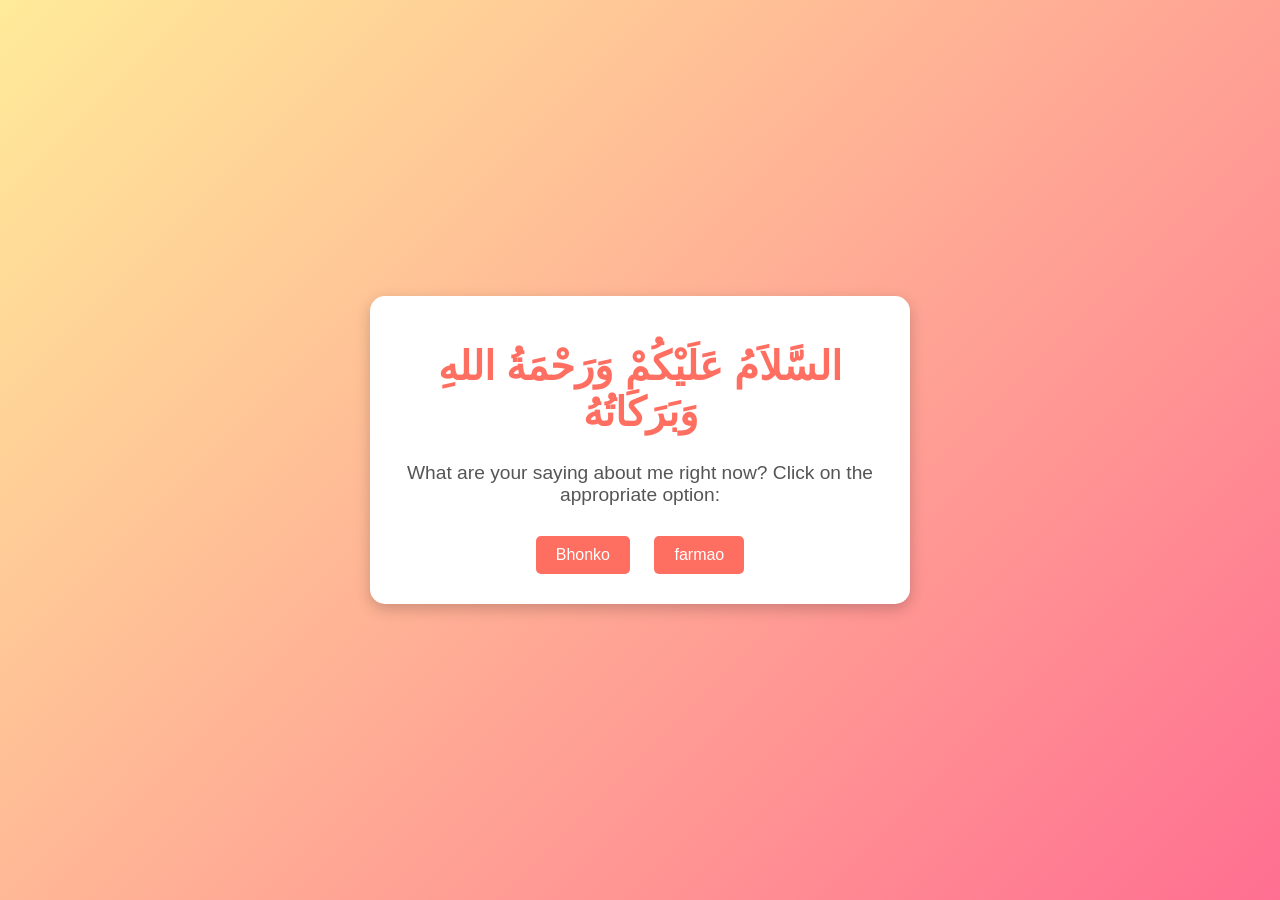
<file: index.html>
<!DOCTYPE html>
<html lang="en">
<head>
    <meta charset="UTF-8">
    <meta name="viewport" content="width=device-width, initial-scale=1.0">
    <title>Happy birthday Neena</title>
    <style>
        body {
            margin: 0;
            padding: 0;
            font-family: 'Comic Sans MS', cursive, sans-serif;
            background: linear-gradient(135deg, #ffeb99, #ff6f91);
            color: #333;
            display: flex;
            justify-content: center;
            align-items: center;
            height: 100vh;
            overflow: hidden;
        }
        .container {
            text-align: center;
            padding: 20px;
            background: white;
            border-radius: 15px;
            box-shadow: 0 5px 15px rgba(0, 0, 0, 0.2);
            width: 80%;
            max-width: 500px;
        }
        .container h1 {
            font-size: 2.5em;
            color: #ff6f61;
        }
        .container p {
            font-size: 1.2em;
            color: #555;
            margin: 20px 0;
        }
        .button {
            background: #ff6f61;
            color: white;
            border: none;
            padding: 10px 20px;
            font-size: 1em;
            border-radius: 5px;
            cursor: pointer;
            margin: 10px;
            transition: all 0.3s ease-in-out;
        }
        .button:hover {
            background: #ff3d3d;
        }
        .hidden {
            display: none;
        }
    </style>
</head>
<body>
    <div class="container">
        <!-- Page 1 -->
        <div id="page1">
            <h1>السَّلاَمُ عَلَيْكُمْ وَرَحْمَةُ اللهِ وَبَرَكَاتُهُ </h1>
            <p>What are your saying about me right now? Click on the appropriate option:</p>
            <button class="button" onclick="showPage('page2')">Bhonko</button>
            <button class="button" onclick="showPage('page3')">farmao</button>
        </div>

        <!-- Page 2 -->
        <div id="page2" class="hidden">
            <h1>You have selected "bhonko", How rude☹️☹️☹️</h1>
            <p>ab agay jao. next pay click kro ab <br> (bhonko bolti hai mere ko mere ko bura lga ray)</p>
            <button class="button" onclick="showPage('page1')">Back</button>
            <button class="button" onclick="showPage('page4')">Next</button>
        </div>

        <!-- Page 3 -->
        <div id="page3" class="hidden">
            <h1>dekha abhi bhi bhonko hi select kia hai😔😔😔😔</h1>
            <button class="button" onclick="showPage('page1')">Back</button>
            <button class="button" onclick="showPage('page4')">Next</button>
        </div>

        <!-- Page 4 -->
        <div id="page4" class="hidden">
            <h1>rukk rukk rukk!!!</h1>
            <h1>aaj tu teri birthday hai</h1>
            <p>A very happy birthday to you buddy. You are a great human being. Have a great year ahead filled with lottt of happiness.Although i had small group of friends around me but believe me you are the best among all. Thanks for being friend yara</p>
            <button class="button" onclick="showPage('page1')">Back</button>
            <button class="button" onclick="redirectToPage3()">Next</button>
        </div>
    </div>

    <script>
        function showPage(pageId) {
            // Hide all pages
            document.querySelectorAll('.container > div').forEach(page => {
                page.classList.add('hidden');
            });
            // Show the selected page
            document.getElementById(pageId).classList.remove('hidden');
        }

        function redirectToPage3() {
            // Redirect to page3.html
            window.location.href = 'page3.html';
        }
    </script>
</body>
</html>
</file>
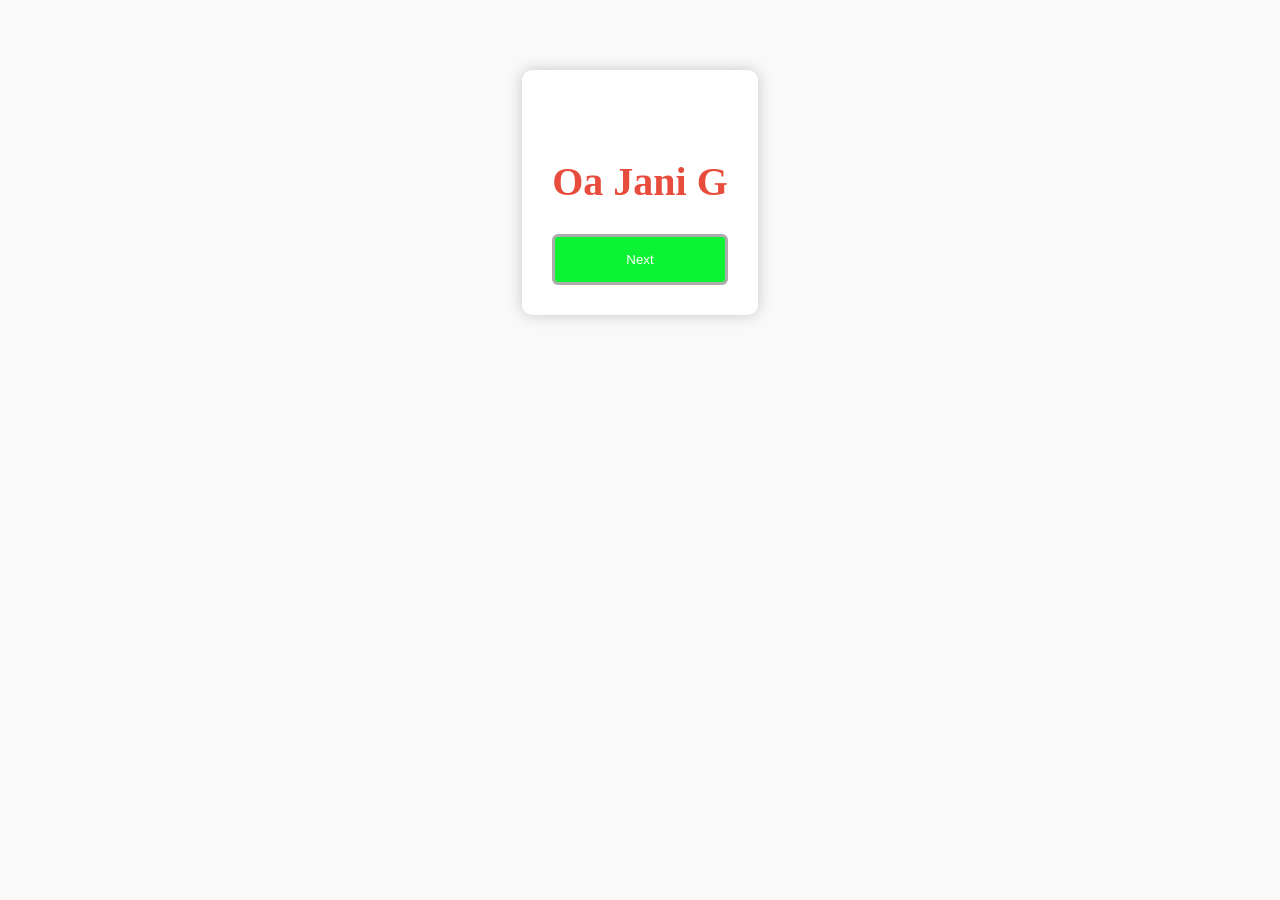
<file: BD1.html>
<!DOCTYPE html>
<html lang="en">
<head>
    <meta charset="UTF-8">
    <meta name="viewport" content="width=device-width, initial-scale=1.0">
    <title>Page 1</title>
    <link rel="stylesheet" href="appre.css">    
    <style>
        body {
            font-family: 'Georgia', serif;
            background-color: #f9f9f9;
            color: #333;
            text-align: center;
            padding: 20px;
            margin: 0;
        }

        h1 {
            color: #e74c3c;
        }

        .fancy-lines {
            font-size: 20px;
            font-weight: bold;
            margin-bottom: 20px;
            line-height: 1.6;
        }
        

        .appreciation-box {
            background-color: #fff;
            padding: 30px;
            border-radius: 10px;
            box-shadow: 0 0 15px rgba(0, 0, 0, 0.2);
            max-width: 600px;
            margin: 50px auto;
        }

        .signature {
            font-style: italic;
            color: #3498db;
        }
    </style>
</head>
<body>

    <div class="appreciation-box">
        <div class="fancy-lines">
            <h1> Oa Jani G</h1>
            
        </div>
        
        <form action="BD2.html" method="get">
            <input type="submit" value="Next">
    </div>

</body>
</html>
</file>
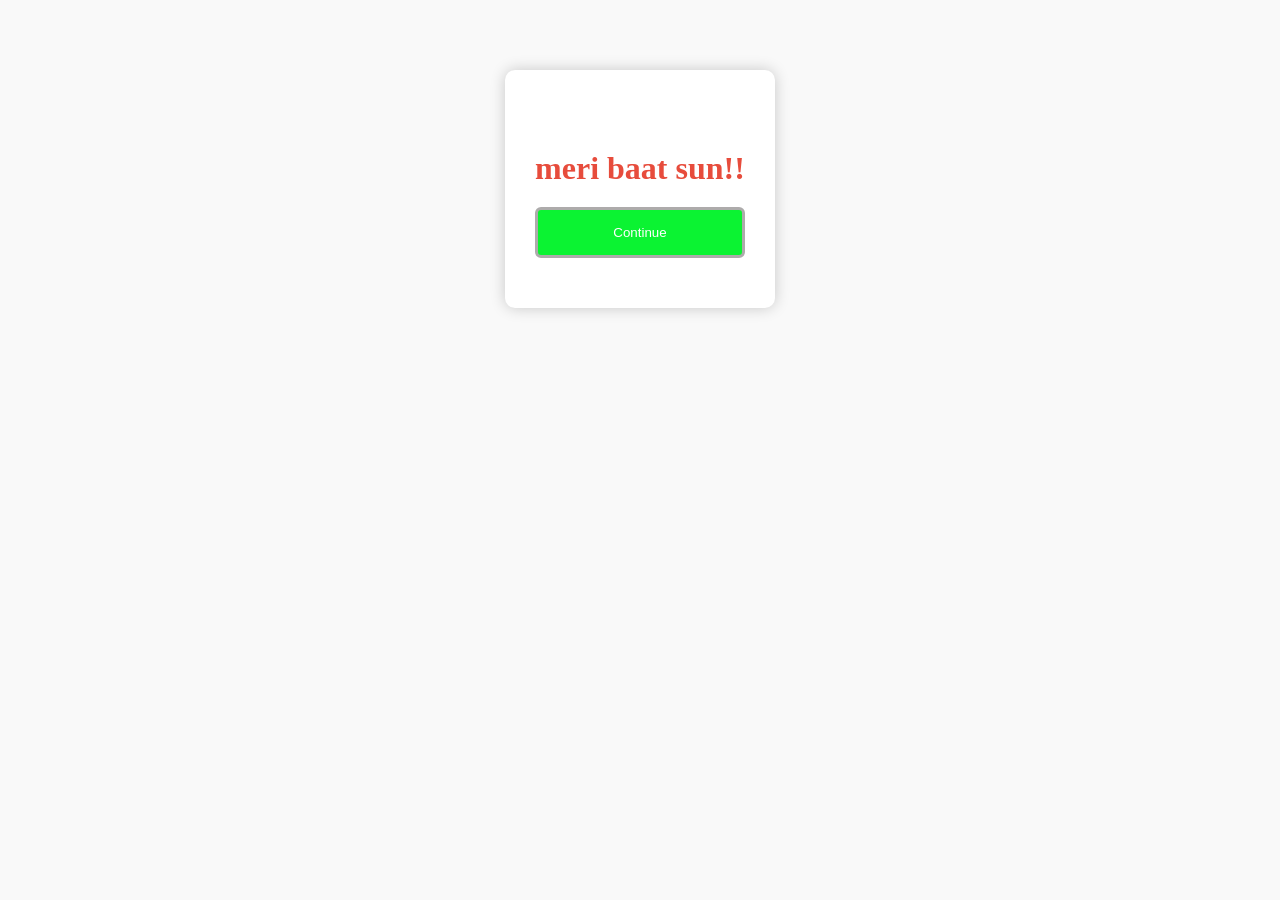
<file: BD2.html>
<!DOCTYPE html>
<html lang="en">
<head>
    <meta charset="UTF-8">
    <meta name="viewport" content="width=device-width, initial-scale=1.0">
    <title>Page 2</title>
    <link rel="stylesheet" href="appre.css">    
    <style>
        body {
            font-family: 'Georgia', serif;
            background-color: #f9f9f9;
            color: #333;
            text-align: center;
            padding: 20px;
            margin: 0;
        }

        h1 {
            color: #e74c3c;
        }

        .fancy-lines {
            font-size: 20px;
            font-weight: bold;
            margin-bottom: 20px;
            line-height: 1.6;
        }
        

        .appreciation-box {
            background-color: #fff;
            padding: 30px;
            border-radius: 10px;
            box-shadow: 0 0 15px rgba(0, 0, 0, 0.2);
            max-width: 600px;
            margin: 50px auto;
        }

        .signature {
            font-style: italic;
            color: #3498db;
        }
    </style>
</head>
<body>

    <div class="appreciation-box">
        <h1>meri baat sun!!</h1>
        <div class="fancy-lines">
        <p class="signature">
        </p>
        <form action="bd3.html" method="get">
            <input type="submit" value="Continue">
    </div>

</body>
</html>
</file>
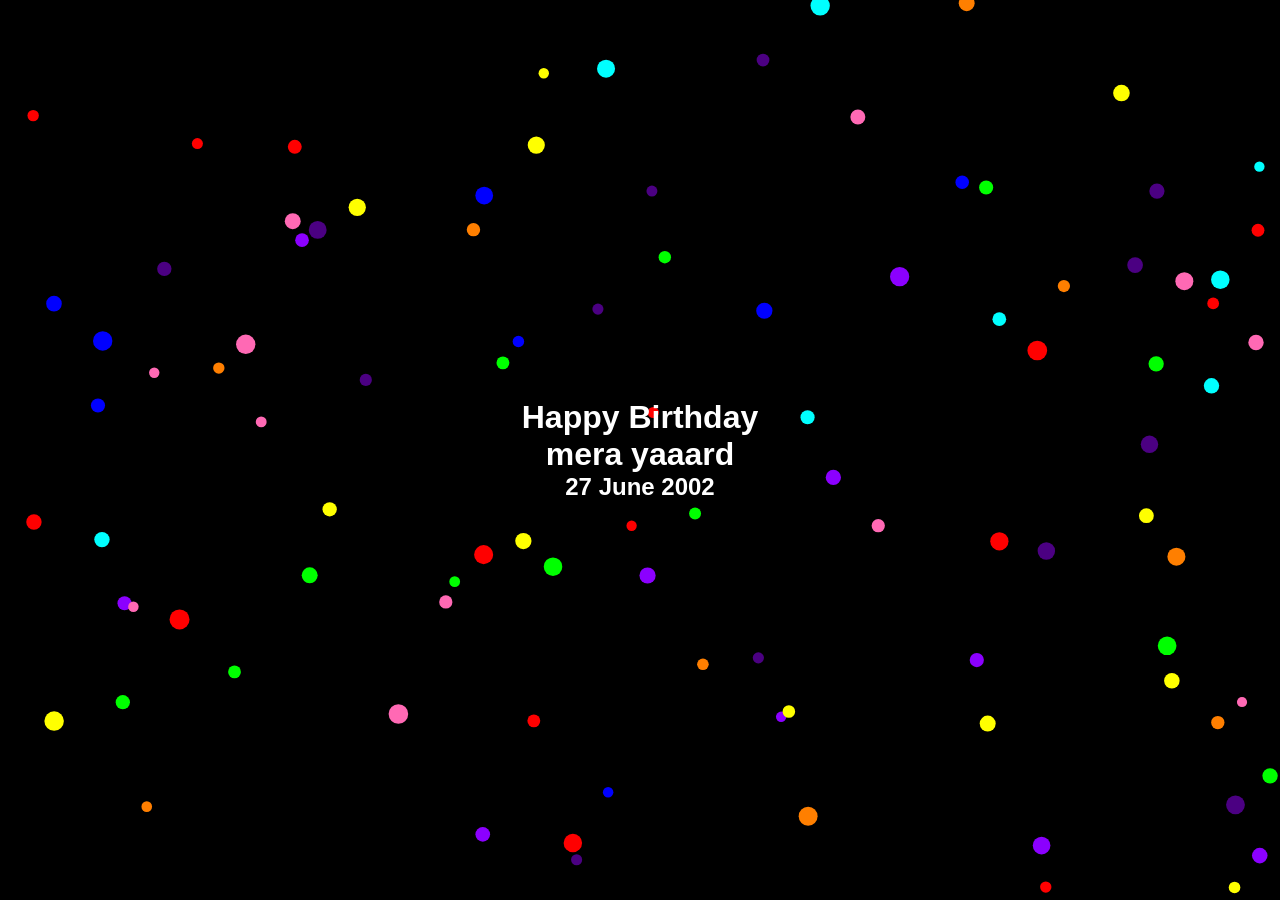
<file: bd3.html>
<!DOCTYPE html>
<html lang="en">
<head>
    <meta charset="UTF-8">
    <meta name="viewport" content="width=device-width, initial-scale=1.0">
    <title>Happy Birthday!</title>
    <style>
        body {
            margin: 0;
            overflow: hidden;
            background-color: black;
            display: flex;
            justify-content: center;
            align-items: center;
            height: 100vh;
            flex-direction: column;
            color: white;
            font-family: Arial, sans-serif;
        }
        canvas {
            position: absolute;
            top: 0;
            left: 0;
        }
        .message {
            z-index: 1;
            text-align: center;
        }
        .message h1, .message h2 {
            margin: 0;
        }
    </style>
</head>
<body>
    <div class="message">
        <h1>Happy Birthday</h1>
        <h1> mera yaaard</h1>
        <h2> 27 June 2002</h2>
    </div>
    <canvas id="confettiCanvas"></canvas>
    <script>
        const canvas = document.getElementById('confettiCanvas');
        const ctx = canvas.getContext('2d');

        canvas.width = window.innerWidth;
        canvas.height = window.innerHeight;

        const confetti = [];
        const colors = ['#ff0000', '#ff7f00', '#ffff00', '#00ff00', '#0000ff', '#4b0082', '#8b00ff', '#ff69b4', '#00ffff'];

        function createConfetti() {
            for (let i = 0; i < 100; i++) {
                confetti.push({
                    x: Math.random() * canvas.width,
                    y: Math.random() * canvas.height,
                    color: colors[Math.floor(Math.random() * colors.length)],
                    size: Math.random() * 5 + 5,
                    speed: Math.random() * 3 + 1
                });
            }
        }

        function updateConfetti() {
            ctx.clearRect(0, 0, canvas.width, canvas.height);

            confetti.forEach(p => {
                ctx.beginPath();
                ctx.arc(p.x, p.y, p.size, 0, 2 * Math.PI);
                ctx.fillStyle = p.color;
                ctx.fill();
                p.y += p.speed;
                if (p.y > canvas.height) {
                    p.y = 0;
                }
            });

            requestAnimationFrame(updateConfetti);
        }

        createConfetti();
        updateConfetti();

        window.addEventListener('resize', () => {
            canvas.width = window.innerWidth;
            canvas.height = window.innerHeight;
        });
    </script>
</body>
</html>
</file>
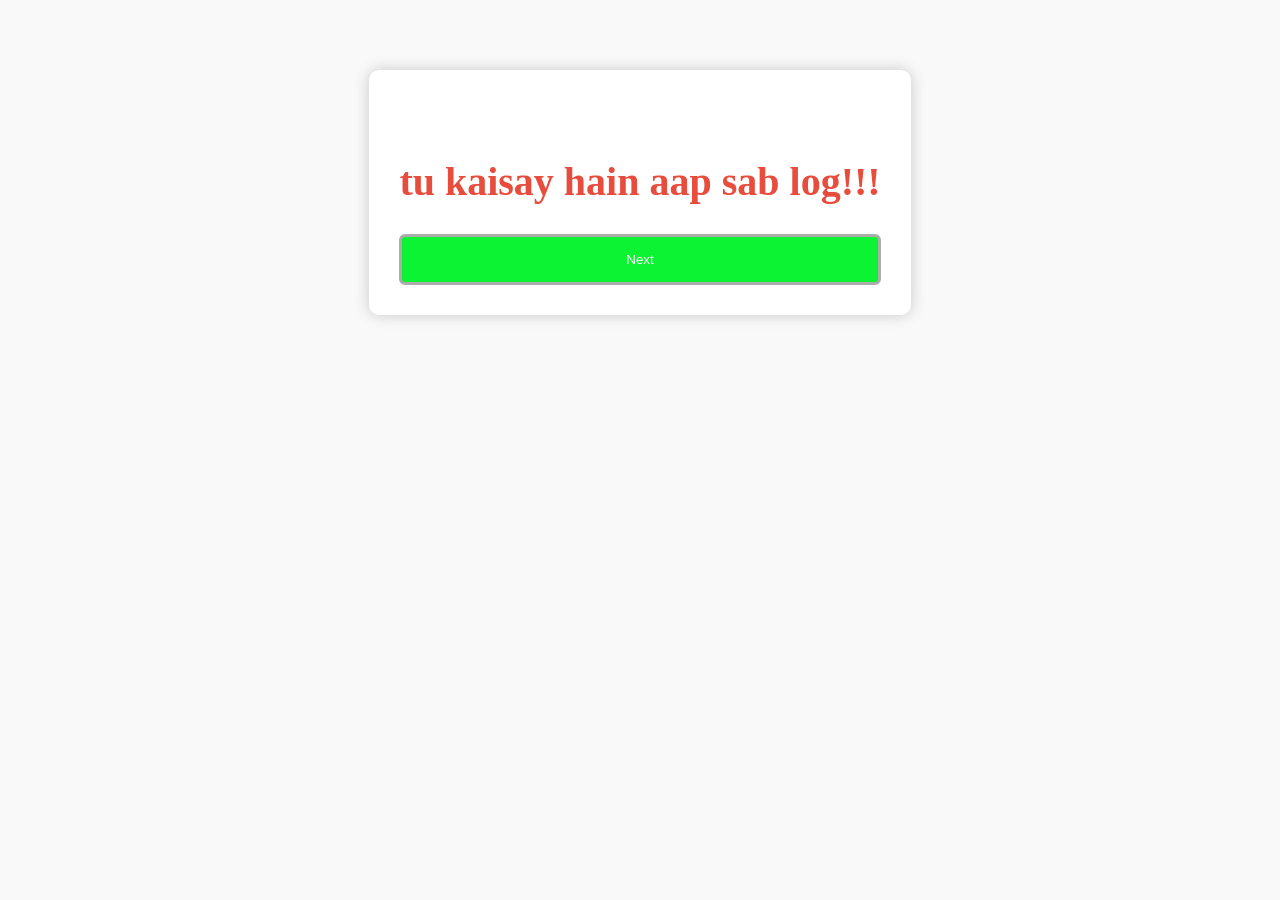
<file: page1.html>
<!DOCTYPE html>
<html lang="en">
<head>
    <meta charset="UTF-8">
    <meta name="viewport" content="width=device-width, initial-scale=1.0">
    <title>Page 1</title>
    <link rel="stylesheet" href="appre.css">    
    <style>
        body {
            font-family: 'Georgia', serif;
            background-color: #f9f9f9;
            color: #333;
            text-align: center;
            padding: 20px;
            margin: 0;
        }

        h1 {
            color: #e74c3c;
        }

        .fancy-lines {
            font-size: 20px;
            font-weight: bold;
            margin-bottom: 20px;
            line-height: 1.6;
        }
        

        .appreciation-box {
            background-color: #fff;
            padding: 30px;
            border-radius: 10px;
            box-shadow: 0 0 15px rgba(0, 0, 0, 0.2);
            max-width: 600px;
            margin: 50px auto;
        }

        .signature {
            font-style: italic;
            color: #3498db;
        }
    </style>
</head>
<body>

    <div class="appreciation-box">
        <div class="fancy-lines">
            <h1>tu kaisay hain aap sab log!!!</h1>
            
        </div>
        
        <form action="page2.html" method="get">
            <input type="submit" value="Next">
    </div>

</body>
</html>
</file>
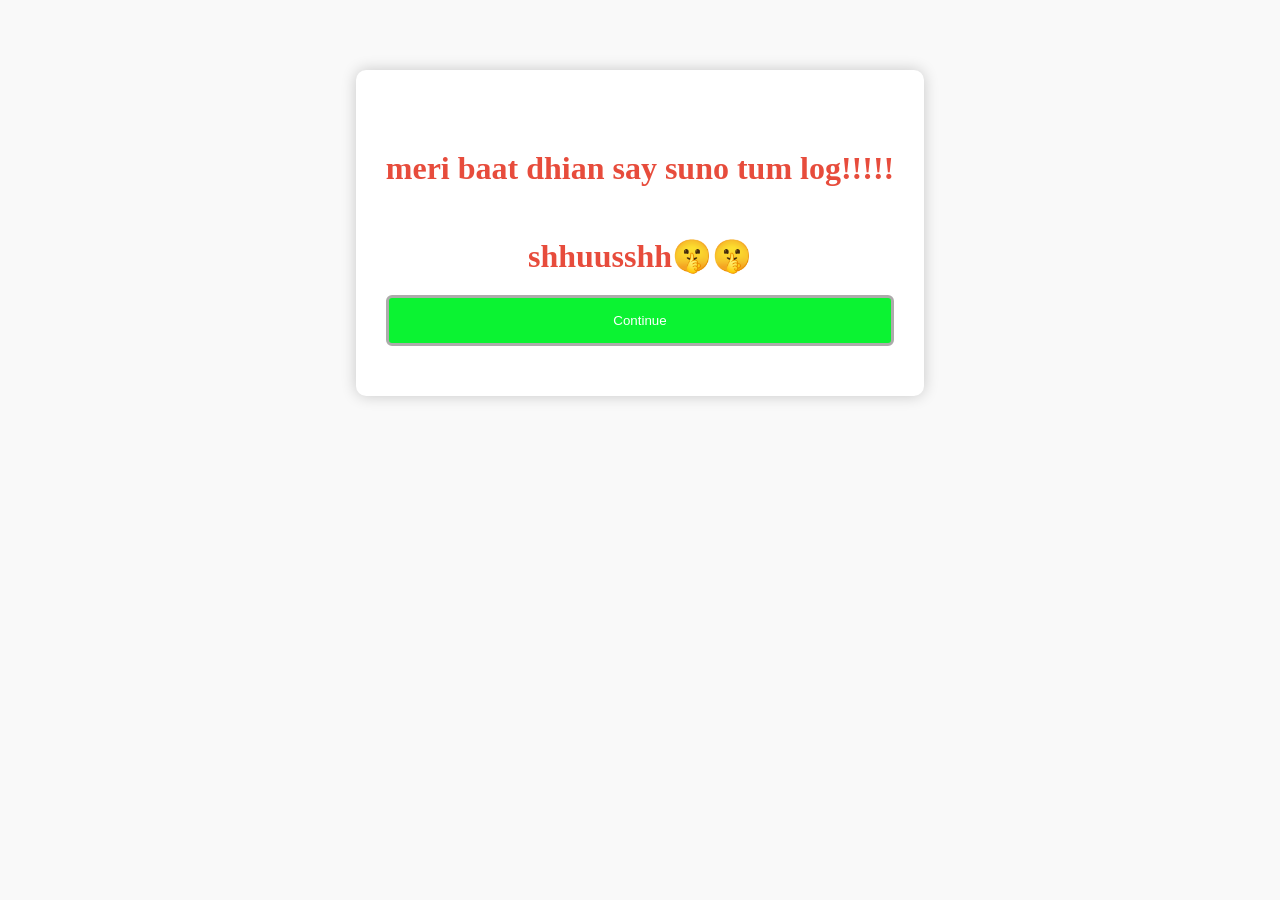
<file: page2.html>
<!DOCTYPE html>
<html lang="en">
<head>
    <meta charset="UTF-8">
    <meta name="viewport" content="width=device-width, initial-scale=1.0">
    <title>Page 2</title>
    <link rel="stylesheet" href="appre.css">    
    <style>
        body {
            font-family: 'Georgia', serif;
            background-color: #f9f9f9;
            color: #333;
            text-align: center;
            padding: 20px;
            margin: 0;
        }

        h1 {
            color: #e74c3c;
        }

        .fancy-lines {
            font-size: 20px;
            font-weight: bold;
            margin-bottom: 20px;
            line-height: 1.6;
        }
        

        .appreciation-box {
            background-color: #fff;
            padding: 30px;
            border-radius: 10px;
            box-shadow: 0 0 15px rgba(0, 0, 0, 0.2);
            max-width: 600px;
            margin: 50px auto;
        }

        .signature {
            font-style: italic;
            color: #3498db;
        }
    </style>
</head>
<body>

    <div class="appreciation-box">
        <h1>meri baat dhian say suno tum log!!!!!</h1>
        <h1>shhuusshh🤫🤫</h1>
        <div class="fancy-lines">
        <p class="signature">
        </p>
        <form action="page3.html" method="get">
            <input type="submit" value="Continue">
    </div>

</body>
</html>
</file>
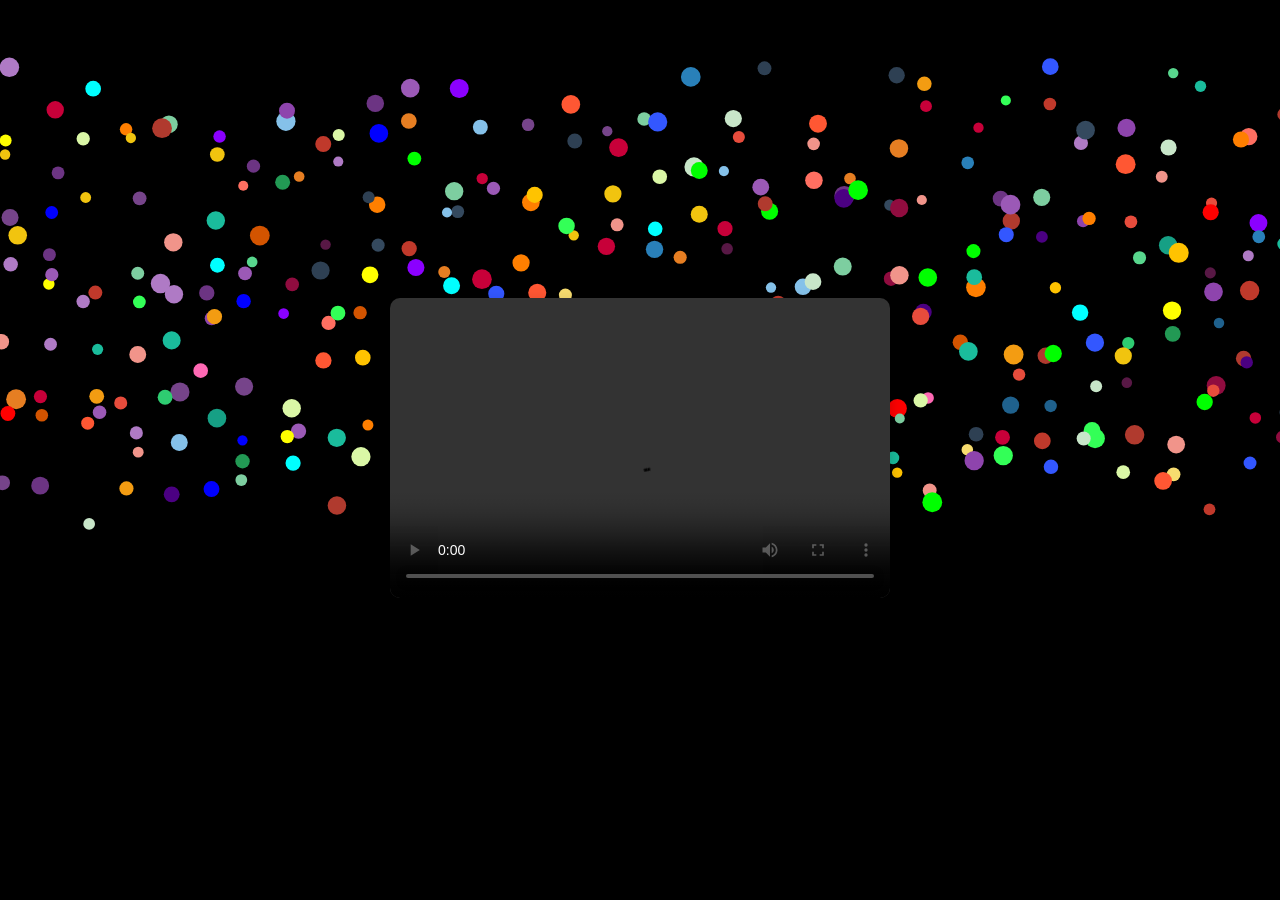
<file: page3.html>
<!DOCTYPE html>
<html lang="en">
<head>
    <meta charset="UTF-8">
    <meta name="viewport" content="width=device-width, initial-scale=1.0">
    <title>Happy birthday Neena</title>
    <style>
        body {
            margin: 0;
            overflow: hidden;
            background-color: black;
            display: flex;
            justify-content: center;
            align-items: center;
            height: 100vh;
            flex-direction: column;
            color: white;
            font-family: Arial, sans-serif;
        }
        canvas {
            position: absolute;
            top: 0;
            left: 0;
        }
        .message {
            z-index: 1;
            text-align: center;
        }
        .message h1, .message h2 {
            margin: 0;
        }
    </style>
</head>
<body>
    <div style="text-align: center; margin: 20px; position: relative; z-index: 1;">
        <video controls autoplay style="width: 500px; height: 300px; max-width: 800px; border-radius: 10px; box-shadow: 0 5px 15px rgba(0, 0, 0, 0.2); z-index: 2; position: relative;">
            <source src="birthday.mp4" type="video/mp4">
            Your browser does not support the video tag.
        </video>
    </div>
    
    
    
    <canvas id="confettiCanvas"></canvas>
<script>
    const canvas = document.getElementById('confettiCanvas');
    const ctx = canvas.getContext('2d');

    canvas.width = window.innerWidth;
    canvas.height = window.innerHeight;

    const confetti = [];
    const colors = [
        '#ff0000', '#ff7f00', '#ffff00', '#00ff00', '#0000ff', '#4b0082', '#8b00ff',
        '#ff69b4', '#00ffff', '#FF5733', '#33FF57', '#3357FF', '#F1C40F', '#9B59B6',
        '#1ABC9C', '#E74C3C', '#34495E', '#2ECC71', '#E67E22', '#FFC300', '#C70039',
        '#900C3F', '#581845', '#DAF7A6', '#FF6F61', '#6C3483', '#F39C12', '#8E44AD',
        '#2E4053', '#1F618D', '#16A085', '#2980B9', '#C0392B', '#7DCEA0', '#AF7AC5',
        '#F7DC6F', '#F1948A', '#58D68D', '#85C1E9', '#B03A2E', '#76448A', '#229954',
        '#D35400', '#C8E6C9'
    ];

    function createConfetti() {
        const rows = Math.floor(canvas.height / 30); // Increase space between confetti
        const cols = Math.floor(canvas.width / 30);  // Increase space between confetti
        const totalConfetti = rows * cols / 3;        // Reduced the number of particles

        for (let i = 0; i < totalConfetti; i++) {
            const row = Math.floor(i / cols);         // Current row
            const col = i % cols;                    // Current column

            confetti.push({
                x: col * 40 + Math.random() * 20,    // Slight randomness in X
                y: row * 40 + Math.random() * 20,    // Slight randomness in Y
                color: colors[Math.floor(Math.random() * colors.length)],
                size: Math.random() * 5 + 5,         // Slightly larger size for visible confetti
                speed: Math.random() * 2 + 1         // Speed for falling effect
            });
        }
    }

    function updateConfetti() {
        ctx.clearRect(0, 0, canvas.width, canvas.height);

        confetti.forEach(p => {
            ctx.beginPath();
            ctx.arc(p.x, p.y, p.size, 0, 2 * Math.PI);
            ctx.fillStyle = p.color;
            ctx.fill();
            p.y += p.speed;
            if (p.y > canvas.height) {
                p.y = 0; // Reset to top of canvas
            }
        });

        requestAnimationFrame(updateConfetti);
    }

    createConfetti();
    updateConfetti();

    window.addEventListener('resize', () => {
        canvas.width = window.innerWidth;
        canvas.height = window.innerHeight;
        confetti.length = 0; // Clear existing confetti
        createConfetti();    // Recreate for new screen size
    });
</script>


</body>
</html>
</file>
<file: appre.css>
body {
    font-family: Arial, sans-serif;
    display: flex;
    flex-direction: column;
    background-color: #fefbfb;
    margin-top: 70px;
    margin: 700;
    height: 70vh;
}

.button {
    padding: 50px 100px;
    font-size: 30px;
    font-weight: bold;
    cursor: pointer;
    text-align: center;
    justify-content: center;
    align-items: center;
    background-color: #4caf50;
    color: #fff;
    border: none;
    border-radius: 7px;
    margin-top: 100px; 
}
.container {
    max-width: 700px;
    margin: 5px auto;
    background-color: #b2a9a9;
    padding: 20px;
    border-radius: 8px;
    height: 400vh;
    width: 35vh;
    box-shadow: 0 0 10px rgba(206, 15, 15, 0.1); 
    }

    h1 {
        margin-top: 50px;
        margin-bottom: 20px; /* Adjust the margin as needed */
    }

    h2{
        margin-top: 10px;
        margin-bottom: 100px;
    }

    h3 {
        margin-top: 70px;
    }
form {
    display: grid;
    gap: 20px;
}

label {
    font-weight: bold;
}

input,
textarea {
    width: 100%;
    padding: 15px;
    box-sizing: border-box;
    border: 3px solid #adabab;
    border-radius: 6px;
}

input[type="submit"] {
    background-color: #0bf332;
    color: #fff;
    cursor: pointer;
}

input[type="submit"]:hover {
    background-color: rgb(245, 20, 39);
}
</file>
